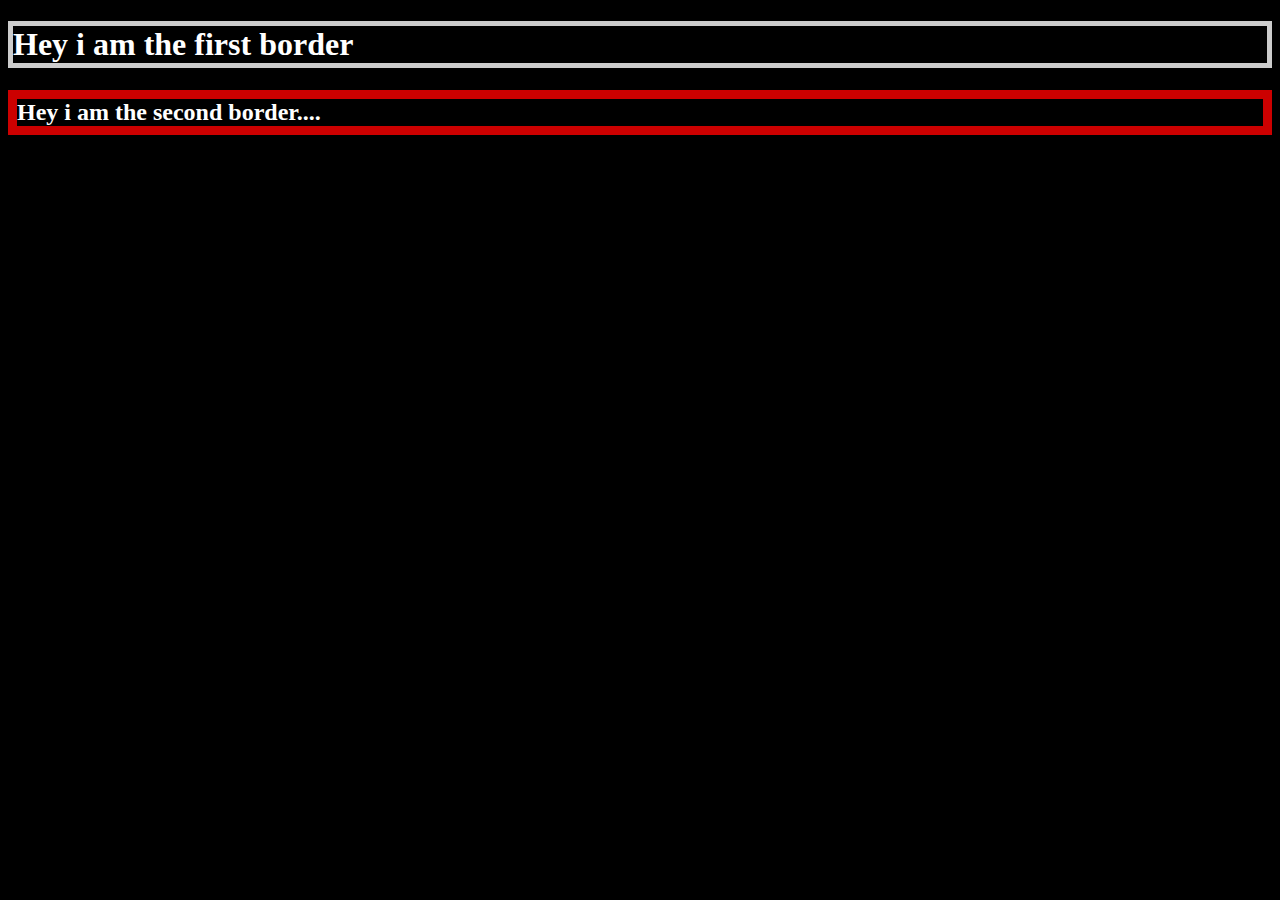
<file: old-files/test-less.html>
<!DOCTYPE html>
<html>
<head>
<meta charset="UTF-8">
<title>Title of the document</title>
<link rel="stylesheet/less" type="text/css" href="styles.less" />
<link href="styles.css" rel="stylesheet" type="text/css"> 
</head>
<body>
<div> 
    <h1> 
            Hey i am the first border
     </h1> 
    <h2> Hey i am the second border....</h2>
</div>
    
</body>

</html>
</file>
<file: old-files/styles.css>
/* Generated by less 2.1.1 */
body {
  background: #000;
  color: white;
}
div h1 {
  border: 5px solid #cccccc;
}
div h2 {
  border: 9px solid #cc0000;
}
</file>
